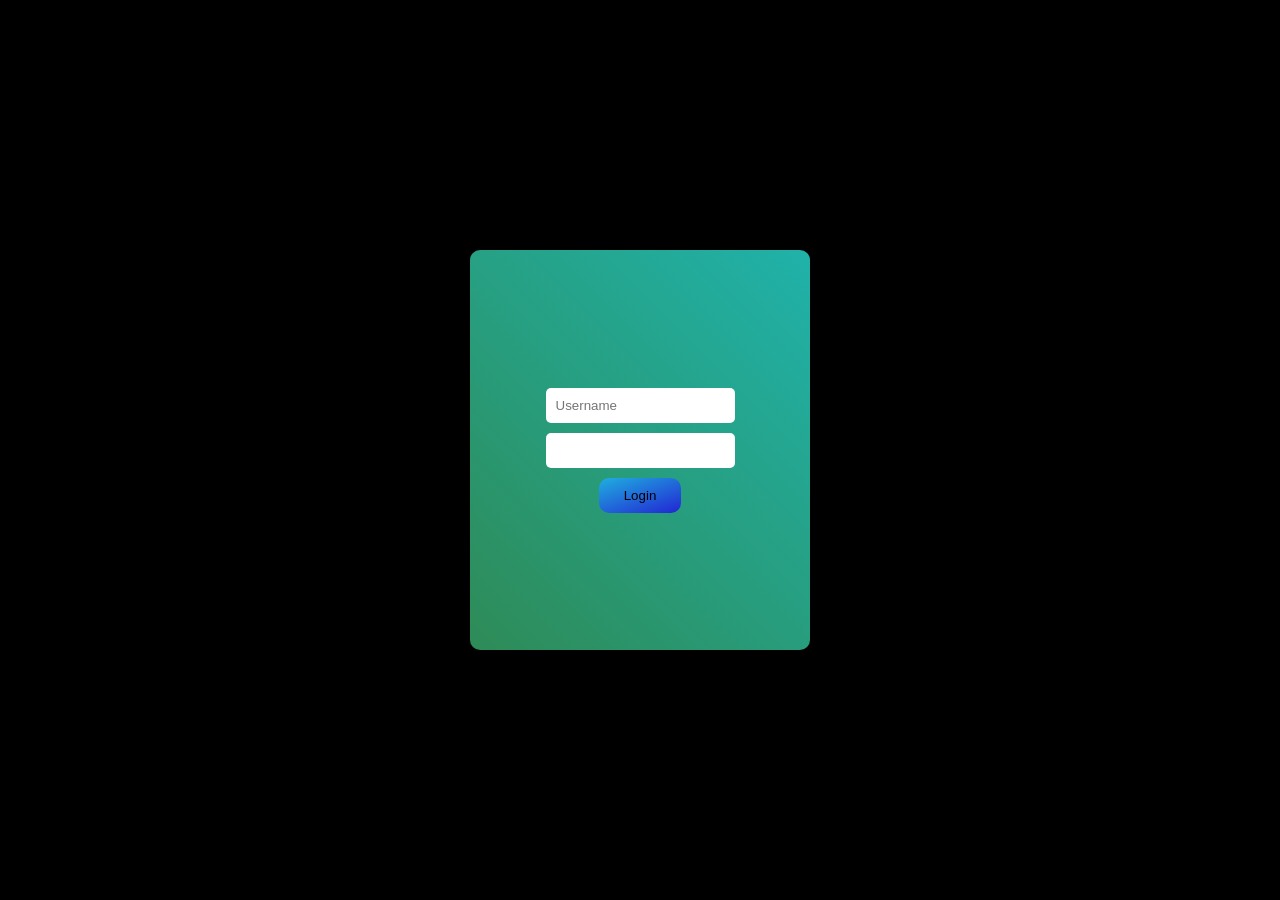
<file: index.html>
<!DOCTYPE html>
<html lang="en">
<head>
    <meta charset="UTF-8">
    <meta name="viewport" content="width=device-width, initial-scale=1.0">
    <title>Login - Gagan Suman</title>
    <link rel="stylesheet" href="style.css">
</head>
<body>
    <main>
        <div class="login-pop">
            <input type="text" name="username" placeholder="Username" id="">
            <input type="password" name="password" id="">
            <button>Login</button>
        </div>
    </main>
    <script>

        function Login(){
            
        }
    </script>
</body>
</html>
</file>
<file: style.css>
* {
  padding: 0;
  margin: 0;
}
html,
body {
  height: 100%;
  width: 100%;
  box-sizing: border-box;
}
main {
  height: 100vh;
  display: flex;
  flex-direction: column;
  align-items: center;
  justify-content: center;
  background: #000;
}

.login-pop {
  height: 400px;
  width:340px;
  display: flex;
  flex-direction: column;
  gap: 10px;
  align-items: center;
  justify-content: center;
  background: linear-gradient(45deg , seagreen,lightseagreen);
  border-radius: 10px;
}
.login-pop input{
    padding:10px;
    border:none;
    outline:none;
    border-radius:5px;
}
.login-pop button{
    padding: 10px 25px;
    border:none;
    outline:none;
    background: linear-gradient(160deg, rgb(31, 175, 223), rgb(34, 37, 212));
    border-radius: 10px;
}
</file>
